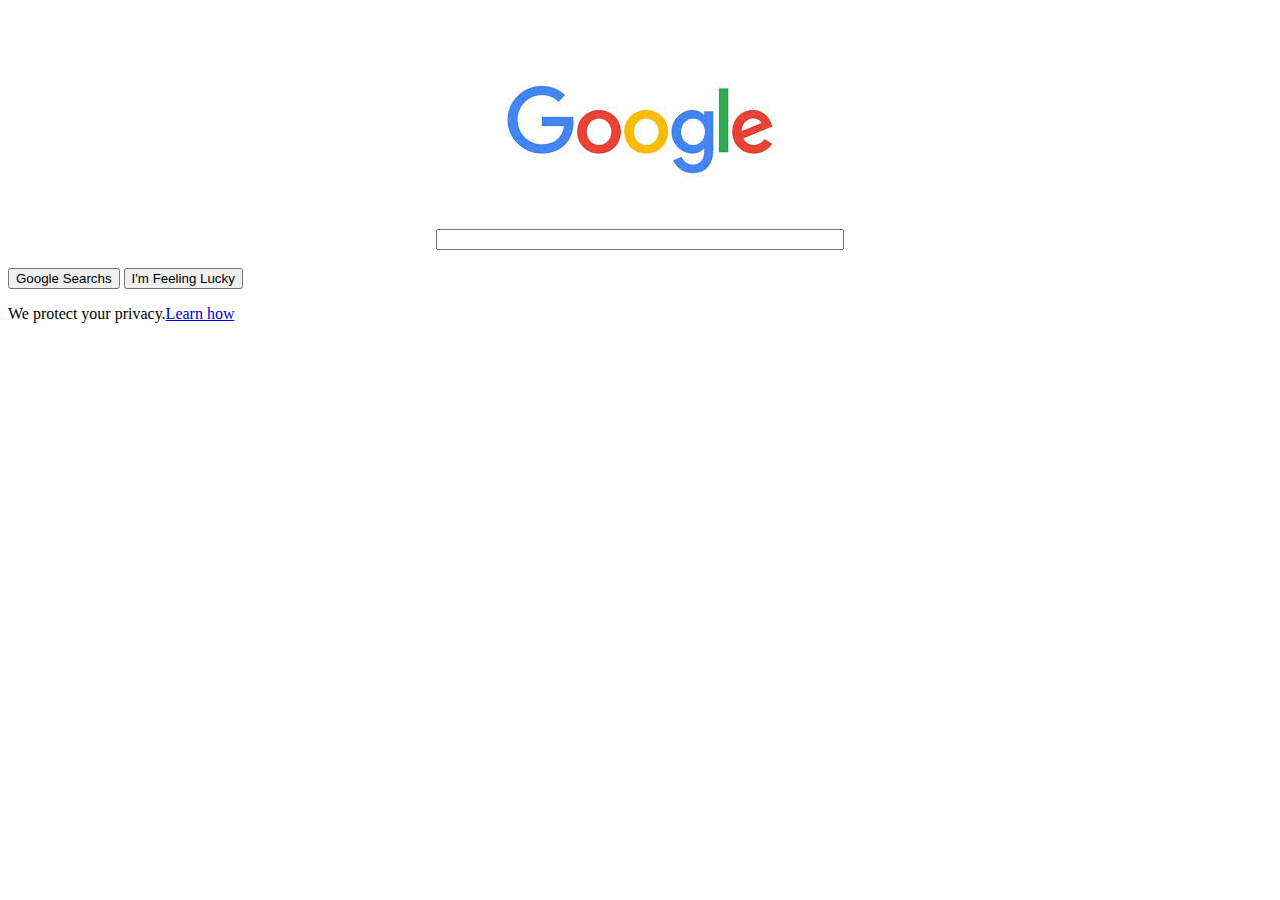
<file: html/index.html>
<!DOCTYPE html>
<html lang="en">
<head>
    <meta charset="UTF-8">
    <meta name="viewport" content="width=device-width, initial-scale=1.0">
    <title>Google</title>
    <link rel="stylesheet" href="style.css"> 
</head>
<body>
    <div class="main">
    <img  class="logo-img"src="[data-uri]">
    <input class ="input" type="text"><br>
    <div>
        <button type="button">Google Searchs</button>
        <button type="button">I'm Feeling Lucky</button>
    </div>
        <p>We protect your privacy.<a href="https://google.com"targe="_blank">Learn how</a></p>
    </div>
    <div class="green"></div>
    <div class="yellow"></div>
    <div class="red"></div>

</body>
</html>
</file>
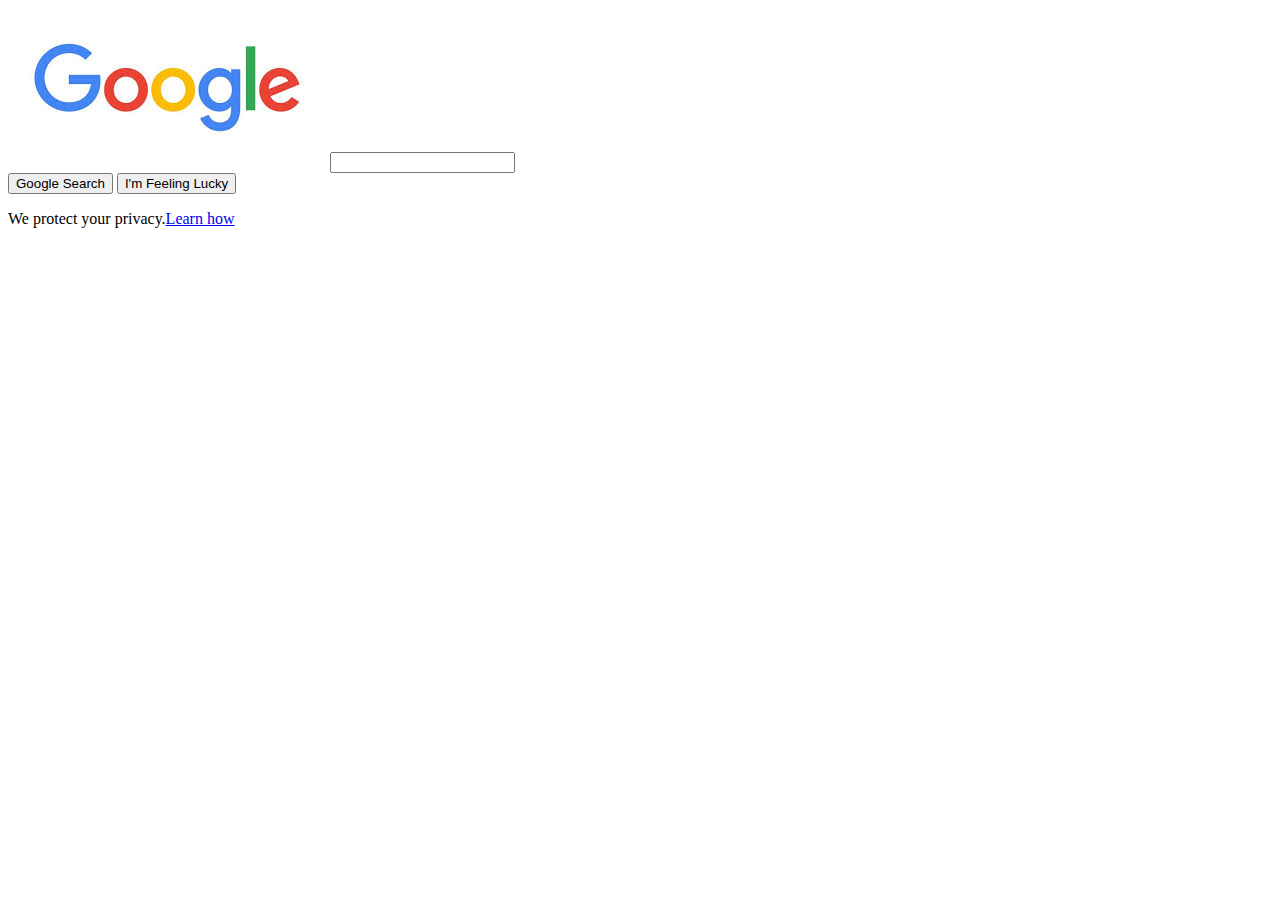
<file: index.html/index.html>
<!DOCTYPE html>
<html lang="en">
<head>
    <meta charset="UTF-8">
    <meta name="viewport" content="width=device-width, initial-scale=1.0">
    <title>Google</title>
</head>
<body>
    <img src="[data-uri]">
    <input type="text"><br>
    <button type="button">Google Search</button>
    <button type="button">I'm Feeling Lucky</button>
    <p>We protect your privacy.<a href="https://google.com"targe="_blank">Learn how</a></p>


</body>
</html>
</file>
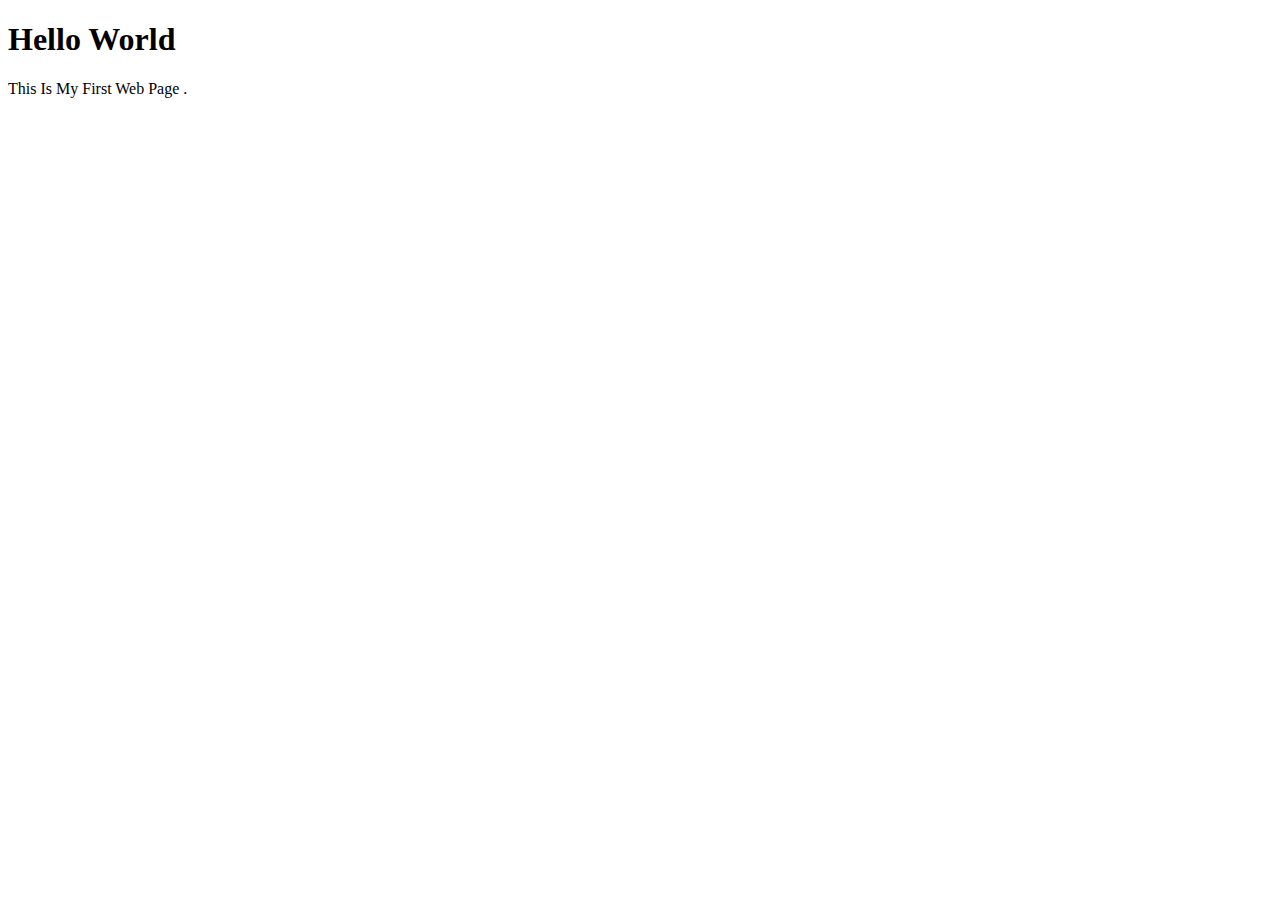
<file: html/index1.html>
<!DOCTYPE html>
<html lang="en-US">
    <head >
        <title>My First Web Page</title>
        <meta charset="UTF-8">
        
        <link rel="icon" href="[data-uri]" type="image/x-icon">

    </head>   
    <body>
        <h1>Hello World</h1>
        <p>This Is My First Web Page .</p>
    </body>
</html>
</file>
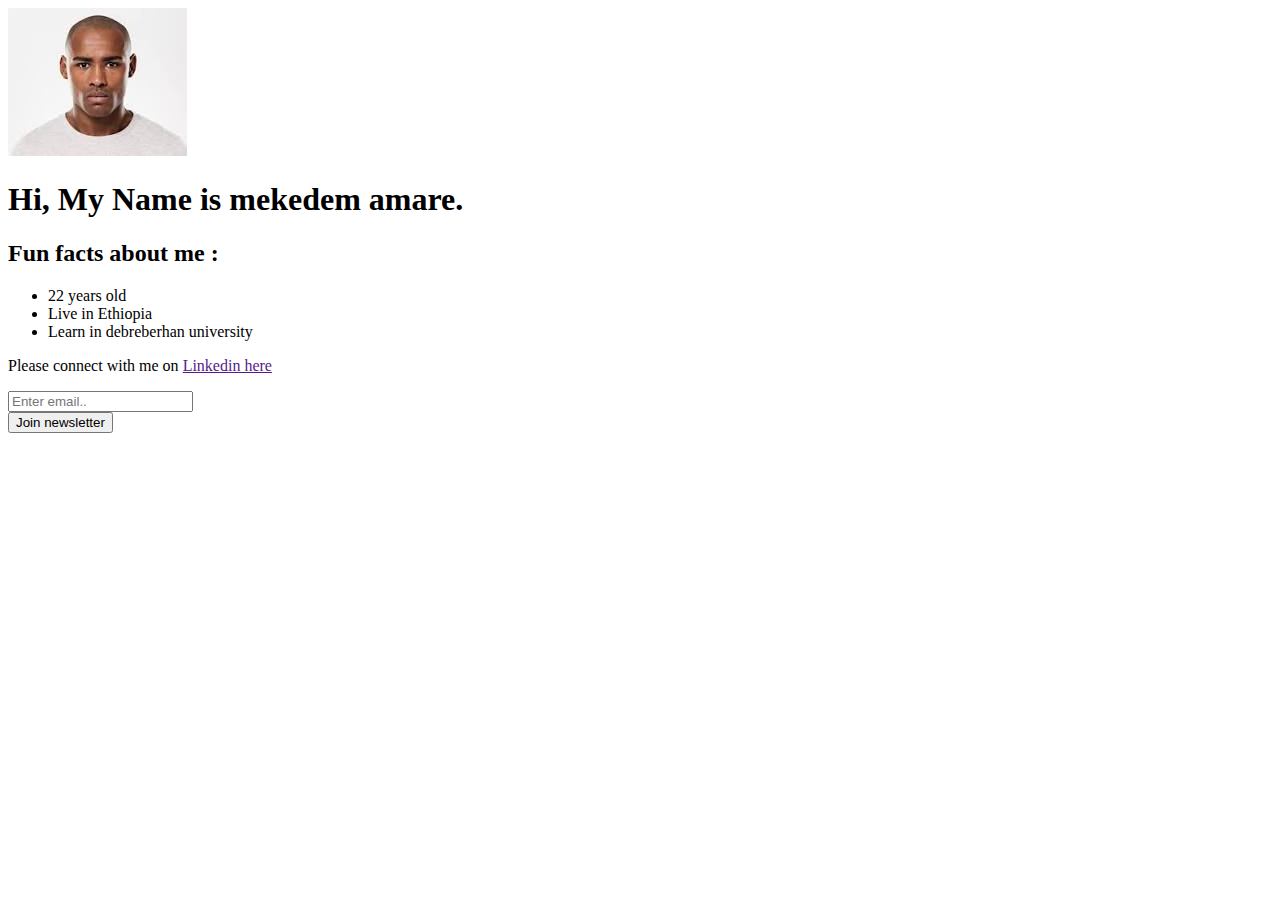
<file: html/profile.html>
<!DOCTYPE html>
<html lang="en">
<head>
    <meta charset="UTF-8">
    <meta name="viewport" content="width=device-width, initial-scale=1.0">
    <title>Personal Profile</title>
</head>
<body>
    <img src ="[data-uri]">
    <h1>Hi, My Name is mekedem amare.</h1>
    <h2>Fun facts about me :</h2>
    <ul>
        <li>22 years old</li>
        <li>Live in Ethiopia</li>
        <li>Learn in debreberhan university</li>
    </ul>
    <p>Please connect with me on <a href="">Linkedin here</a></p>
    <input type="email" placeholder="Enter email.."><br>
    <button type="button">Join newsletter</button>
    
    
</body>
</html>
</file>
<file: html/style.css>
.main{
    margin-top:50px;
}
.logo-img {
     
      display:block;
      width:300;
      margin-bottom:20px;
      margin-left:auto;
      margin-right:auto;
}
.input{
       display:block;
      width: 400px;
      margin-left:auto;
      margin-right:auto;
}
/*.green{
      background:green;
      height:100px;
}
.yellow{
         background:yellow;
          height:100px;
}
.red{
         background:red;
         height:100px;
}*/
</file>
